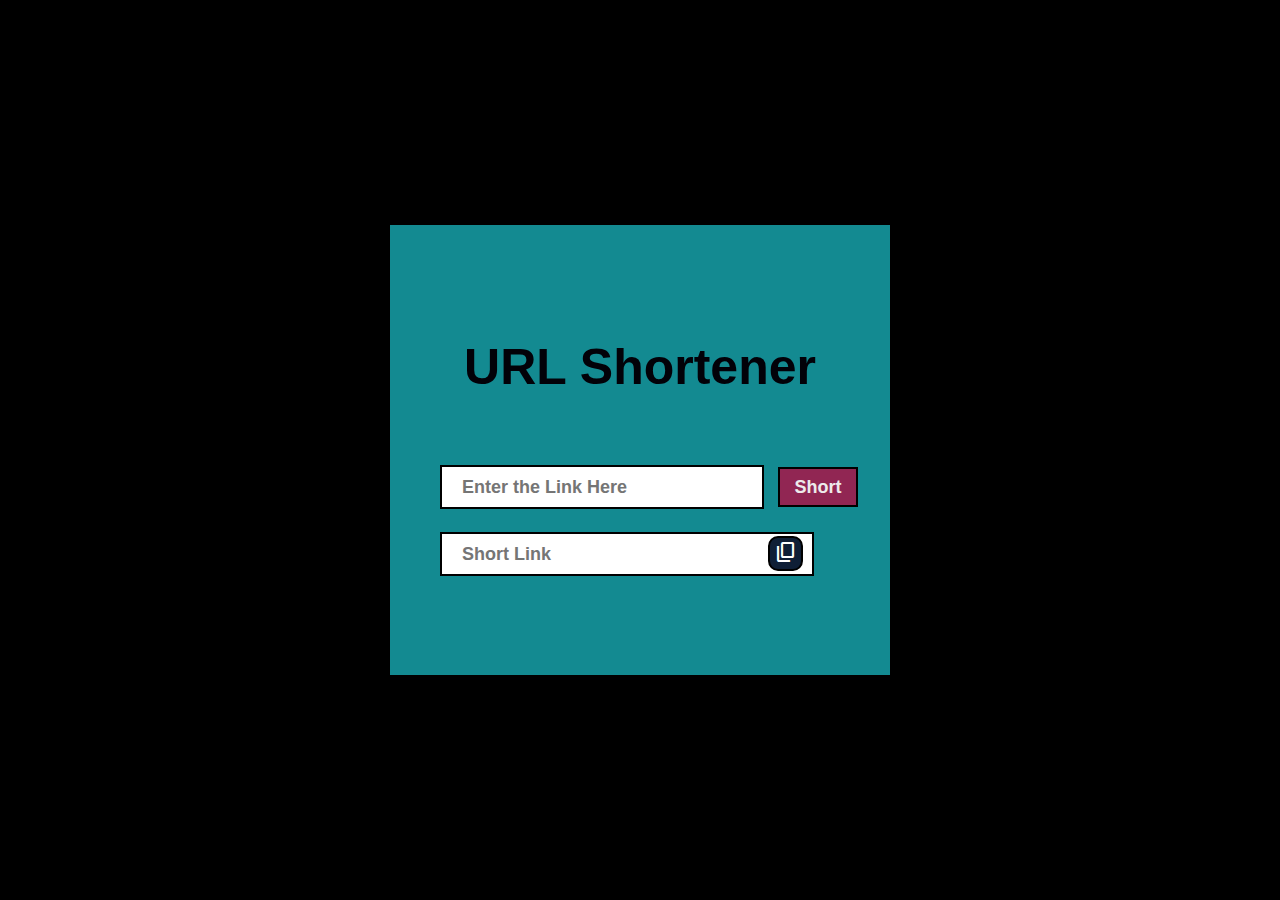
<file: URL Shortner/index.html>
<!DOCTYPE html>
<html lang="en">
<head>
    <meta charset="UTF-8">
    <meta name="viewport" content="width=device-width, initial-scale=1.0">
    <title>URL Shortener</title>
    <link rel="stylesheet" href="style.css">
    <link rel="stylesheet" href="https://fonts.googleapis.com/css2?family=Material+Symbols+Outlined:opsz,wght,FILL,GRAD@48,400,0,0" />
    <link rel="shortcut icon" href="Icon/icon.png" type="image/x-icon">
    
</head>
<body>
       <div class="main">
        <p>URL Shortener</p>
        <input type="text" placeholder="Enter the Link Here" id="longurl">
        <button id="short">Short</button><br>
        <input type="text" placeholder="Short Link" id="shorturl">
        <button id="copy">
            <span class="material-symbols-outlined">content_copy</span>
        </button>
    </div>
    <script src="script.js"></script>
</body>
</html>
</file>
<file: URL Shortner/style.css>
*{
    padding: 0px 0px;
    margin: 0px 0px;
}

body{
    background-color: black;
}

.main{
    position: relative;
    background-color: rgba(20, 142, 149, 0.971);
    height: 450px;
    width: 500px;
    left: 50%;
    top: 8%;
    transform: translate(-50%,50%);
    
}

#longurl{
    position: relative;
    top: 40%;
    left: 10%;
    height: 40px;
    width: 300px;
    border: 2px solid black;
    padding-left: 20px;
    font-size: large;
    font-family:'Segoe UI', Tahoma, Geneva, Verdana, sans-serif;
    font-weight:bold;
}

#short{
    position: relative;
    top: 40%;
    left: 12%;
    height: 40px;
    width: 80px;
    border: 2px solid black;
    font-size: large;
    font-weight: bold;
    font-family:Arial, Helvetica, sans-serif;
    color: rgb(237, 235, 235);
    background-color: rgb(145, 38, 83);
}

#short:hover{
    background-color:lightcoral;
}

#shorturl{
    position: relative;
    top: 45%;
    left: 10%;
    height: 40px;
    width: 350px;
    border: 2px solid black;
    padding-left: 20px;
    font-size: large;
    font-family: 'Segoe UI', Tahoma, Geneva, Verdana, sans-serif;
    font-weight: bold;
}

#copy{
    position: relative;
    top: 46%;
    left: 0%;
    height: 35px;
    width: 35px;
    border: 2px solid black;
    border-radius: 10px;
    color: white;
    background-color: rgb(15, 31, 54);
}

#copy:hover{
    background-color: yellowgreen;
}

.main p{
    position: relative;
    top: 25%;
    left: 10%;
    text-align: center;
    height: 60px;
    width: 400px;
    font-size: 50px;
    font-family: 'Segoe UI', Tahoma, Geneva, Verdana, sans-serif;
    font-weight: bold;
    color: rgb(2, 1, 8)
}
</file>
